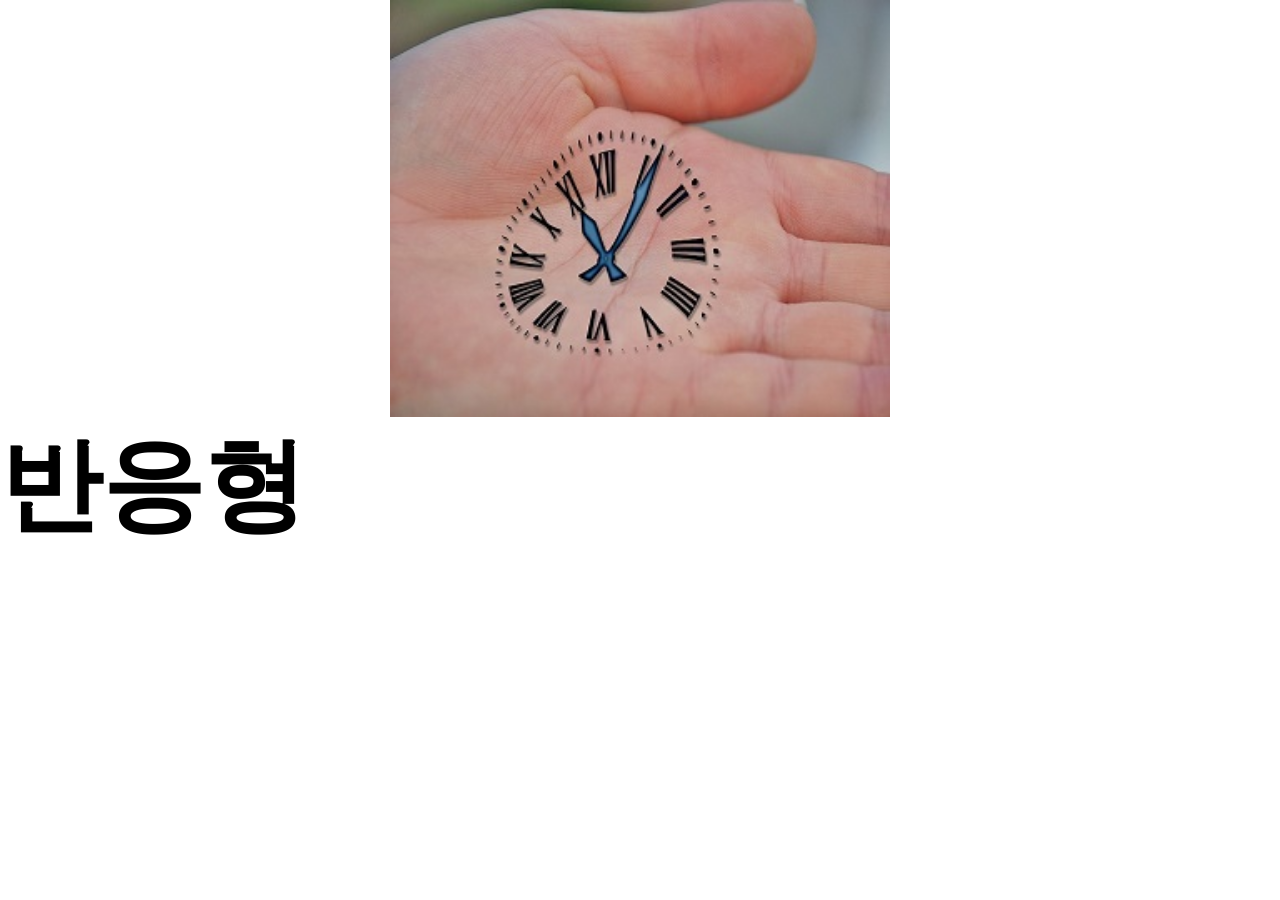
<file: 1013Html/res1.html>
<!DOCTYPE html>
<html lang="ko">
<head>
    <meta charset="UTF-8">
    <meta name="viewport" content="width=device-width, initial-scale=1.0">
    <title>Document</title>
    <link rel="stylesheet" href="res.css">
</head>
<body>
    <div class="box">
        <img src="images/1.jpg" alt="">
    </div>
    <h1>반응형</h1>
</body>
</html>
</file>
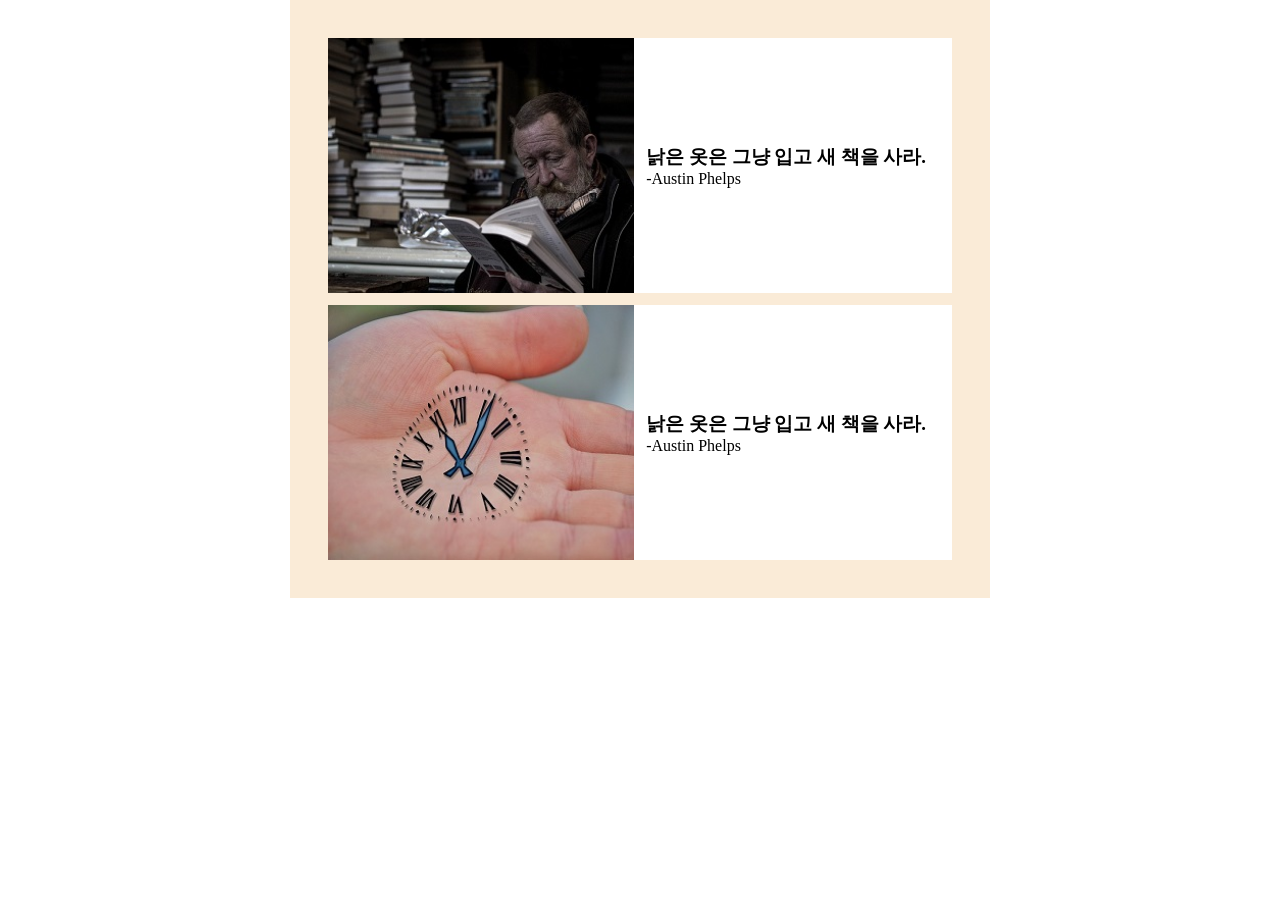
<file: 1013Html/res2.html>
<!DOCTYPE html>
<html lang="ko">
<head>
    <meta charset="UTF-8">
    <meta name="viewport" content="width=device-width, initial-scale=1.0">
    <title>Document</title>
    <link rel="stylesheet" href="res2.css">
</head>
<body>
    <div class="content">
        <ul class="card">
            <li>
                <div class="imgbox">
                    <img src="images/3.jpg" alt="">
                </div>

                <div class="card_txt">
                    <h3>낡은 옷은 그냥 입고 새 책을 사라.</h3>
                    <p>-Austin Phelps</p>
                </div>
            </li>
            <li>
                <div class="imgbox">
                    <img src="images/1.jpg" alt="">
                </div>

                <div class="card_txt">
                    <h3>낡은 옷은 그냥 입고 새 책을 사라.</h3>
                    <p>-Austin Phelps</p>
                </div>
            </li>
        </ul>
        

    </div>

</body>
</html>
</file>
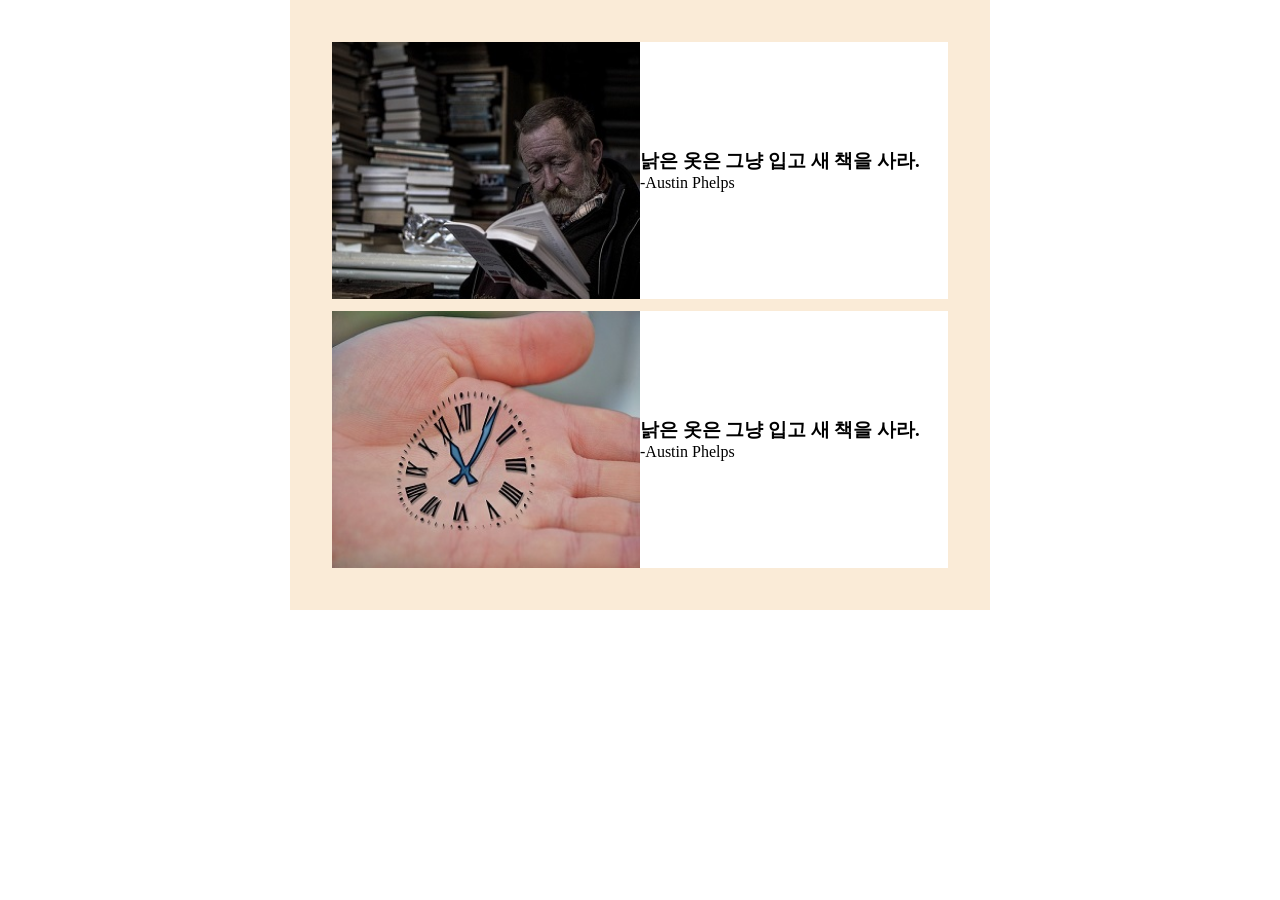
<file: 1013Html/res3.html>
<!DOCTYPE html>
<html lang="ko">
<head>
    <meta charset="UTF-8">
    <meta name="viewport" content="width=device-width, initial-scale=1.0">
    <title>Document</title>
    <link rel="stylesheet" href="res3.css">
</head>
<body>
    <div class="content">
        <ul class="card">
            <li>
                <div class="imgbox">
                    <img src="images/3.jpg" alt="">
                </div>
                <div class="textbox">
                    <h3>낡은 옷은 그냥 입고 새 책을 사라.</h3>
                    <p>-Austin Phelps</p>
                </div>
            </li>
            <li>
                <div class="imgbox">
                    <img src="images/1.jpg" alt="">
                </div>
                <div class="textbox">
                    <h3>낡은 옷은 그냥 입고 새 책을 사라.</h3>
                    <p>-Austin Phelps</p>
                </div>
            </li>
        </ul>
    </div>
</body>
</html>
</file>
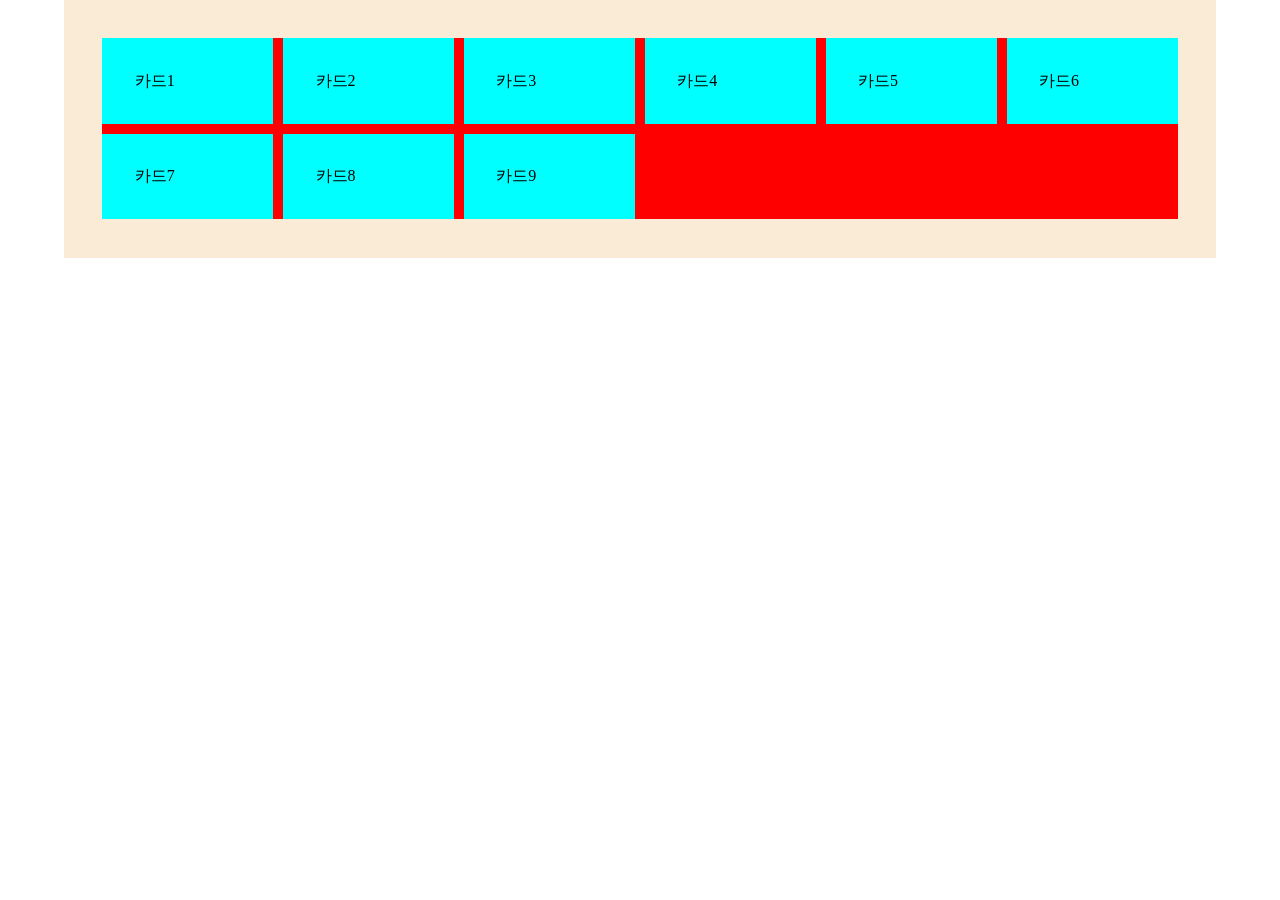
<file: 1013Html/res4.html>
<!DOCTYPE html>
<html lang="ko">
<head>
    <meta charset="UTF-8">
    <meta name="viewport" content="width=device-width, initial-scale=1.0">
    <title>Document</title>
    <link rel="stylesheet" href="res4.css">
</head>
<body>
    <div class="container">
        <ul class="cardlist">
            <li>카드1</li>
            <li>카드2</li>
            <li>카드3</li>
            <li>카드4</li>
            <li>카드5</li>
            <li>카드6</li>
            <li>카드7</li>
            <li>카드8</li>
            <li>카드9</li>
            
        </ul>

    </div>
</body>
</html>
</file>
<file: 1013Html/res.css>
@import url("../reset.css");
html{
    /* html에서 폰트사이즈를 정해둘경우 */
    font-size: 8px;
}
h1{
    /* 이렇게 rem으로 정해둬서 쓸수도있다  */
    font-size: 2rem;;
}

.box{
    width: 90%;
    max-width: 500px;
    margin: auto;
    min-width: 300px;
}
h1{
    font-size: 8vw;
}
@media (max-width :390px){
    .box{
        border-radius: 50%;
        overflow: hidden;
    }
    h1{
        font-size: 12px;
    }
}
</file>
<file: 1013Html/res2.css>
@import url("../reset.css");

.content{
    width: 90%;
    max-width: 700px;
    min-width: 290px;
    margin: auto;
    padding: 3%;
    background-color: antiquewhite;
}
.card{
    display: flex;
    flex-direction: column;
}
li{
    display: flex;
    gap: 2%;
    margin-bottom: 2%;
    align-items: center;
    background-color: #fff;
}
li:last-child{
    margin-bottom: 0px;
}
li .card_txt{
    width: 50%;
}
.imgbox{
    width: 50%;
    overflow: hidden;
}
.imgbox img{
    width: 100%;
    height: 100%;
}

@media (max-width:768px){
    .card_txt h3{
        font-size: 16px;
    }
    .card_txt p{
        font-size: 14px;
    }
}
@media (max-width:480px){
    li{
        flex-direction: column;
    }
    .imgbox ,.card_txt{
        width: 100%;
    }
    .card_txt{
        padding: 2%;
    }
}
</file>
<file: 1013Html/res3.css>
@import url("../reset.css");

.content{
    background-color: antiquewhite;
    margin: auto;
    max-width: 700px;
    min-width: 290px;

}
.card{
    width: 100%;
    padding: 6%;
}
li{
    display: flex;
    background-color: #fff;
    align-items: center;
    margin-bottom: 2%;
}
li:last-child{
    margin-bottom: 0%;
}
.imgbox , .textbox{
    flex: 1;
}

@media (max-width:700px){
    h3{
        font-size: 14px;
    }
    p{
        font-size: 12px;
    }
}
@media (max-width:400px){
    li{
        flex-direction: column;
    }
    .imgbox,.textbox{
        width: 100%;
    }
    .textbox{
        padding: 2%;
    }
}
</file>
<file: 1013Html/res4.css>
@import url("../reset.css");

.container{
    width: 90%;
    max-width: 1200px;
    margin: auto;
    min-width: 290px;
    padding: 3%;
    background-color:antiquewhite;
}

.cardlist{
    background-color: red;
    display: flex;
    /* 밑으로 배치할수있는거 */
    flex-wrap: wrap;
    gap: 10px;
    
    
}
.cardlist li{
    /* calc 쓸때 연산자 사이 한칸 공백 필요 */
    width: calc((100% - 50px) / 6 );
    background-color: aqua;
    /* 넓이를 나누는것 */
    
    padding: 3%;
    
}

@media (max-width:768px){
    .cardlist li{
        width: calc((100% - 30px) / 4 );
    }
}
@media (max-width:480px){
    .cardlist li{
        width: calc((100% - 10px) / 2);
    }
}
@media (max-width:390px){
    .cardlist li{
        width: 100%;
    }
}
</file>
